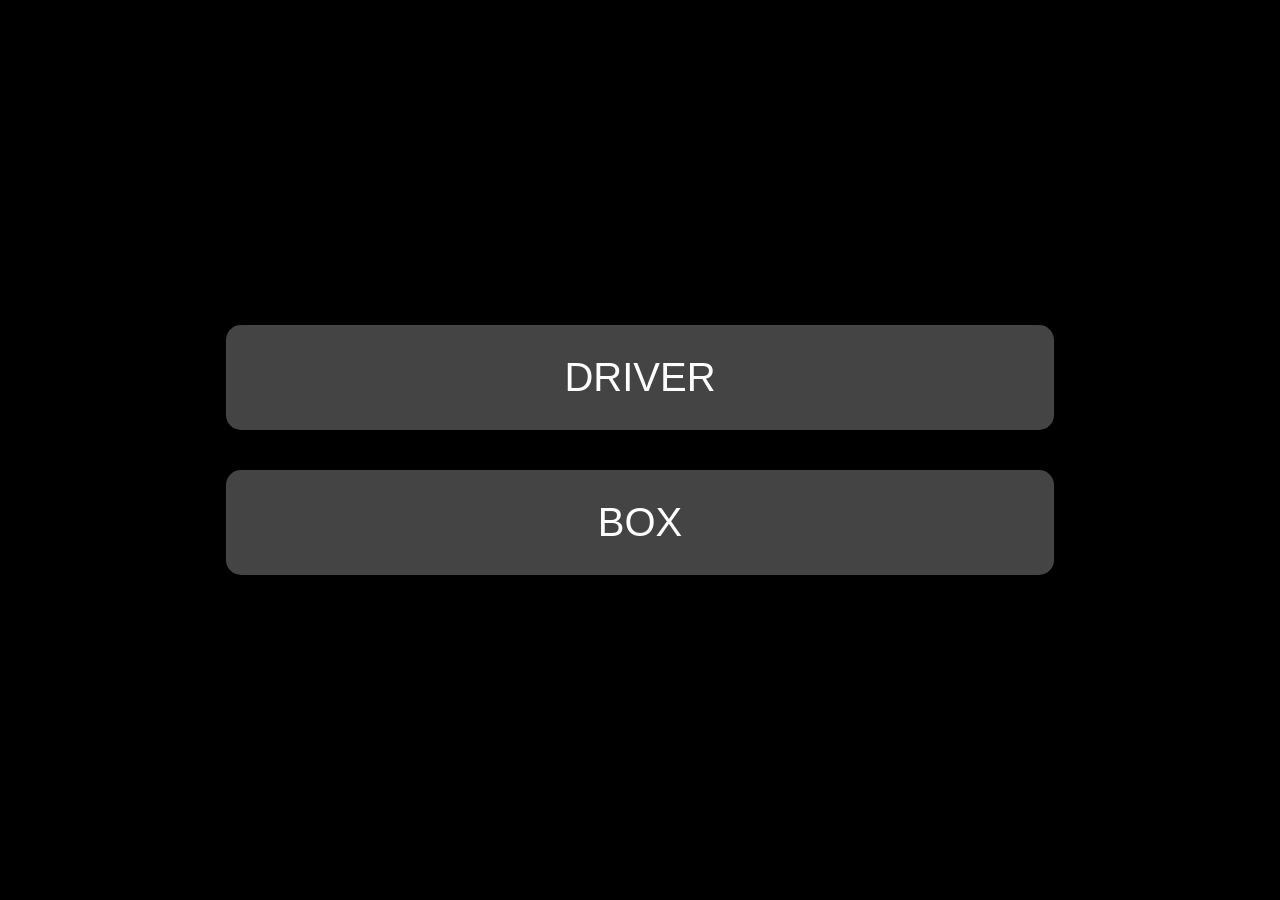
<file: index.html>
<!DOCTYPE html>
<html>
<head>
<meta charset="UTF-8">
<title>Pitwall</title>
<style>
body {
  margin:0;
  background:black;
  color:white;
  font-family:sans-serif;
  display:flex;
  flex-direction:column;
  justify-content:center;
  align-items:center;
  height:100vh;
}
a {
  display:block;
  width:60%;
  padding:30px;
  margin:20px;
  text-align:center;
  font-size:2.5rem;
  background:#444;
  color:white;
  text-decoration:none;
  border-radius:15px;
}
</style>
</head>
<body>

<a href="driver.html">DRIVER</a>
<a href="box.html">BOX</a>

</body>
</html>
</file>
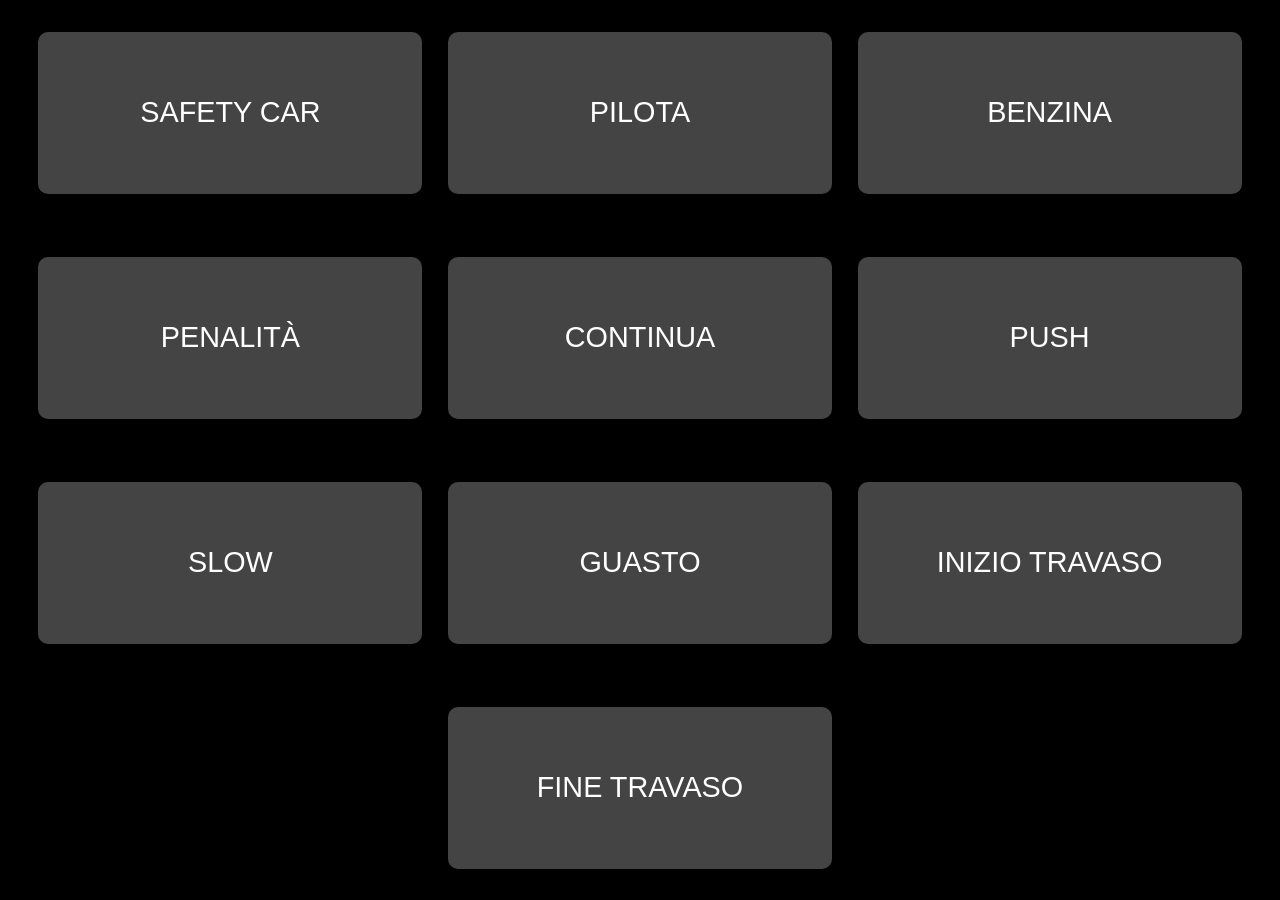
<file: box.html>
<!DOCTYPE html>
<html>
<head>
<meta charset="UTF-8">
<title>BOX</title>
<style>
body {
  margin:0;
  background:black;
  color:white;
  font-family:sans-serif;
  display:flex;
  flex-wrap:wrap;
  justify-content:center;
  align-items:center;
  height:100vh;
}
button {
  width:30%;
  height:18vh;
  margin:1%;
  font-size:1.8rem;
  background:#444;
  color:white;
  border:none;
  border-radius:10px;
  cursor:pointer;
}
</style>
</head>
<body>

<button onclick="sendMessage('safetycar')">SAFETY CAR</button>
<button onclick="sendMessage('pilota')">PILOTA</button>
<button onclick="sendMessage('benzina')">BENZINA</button>
<button onclick="sendMessage('penalita')">PENALITÀ</button>

<button onclick="sendMessage('continua')">CONTINUA</button>
<button onclick="sendMessage('push')">PUSH</button>
<button onclick="sendMessage('slow')">SLOW</button>
<button onclick="sendMessage('guasto')">GUASTO</button>

<button onclick="sendMessage('travaso_start')">INIZIO TRAVASO</button>
<button onclick="sendMessage('travaso_stop')">FINE TRAVASO</button>

<script src="client.js"></script>
</body>
</html>
</file>
